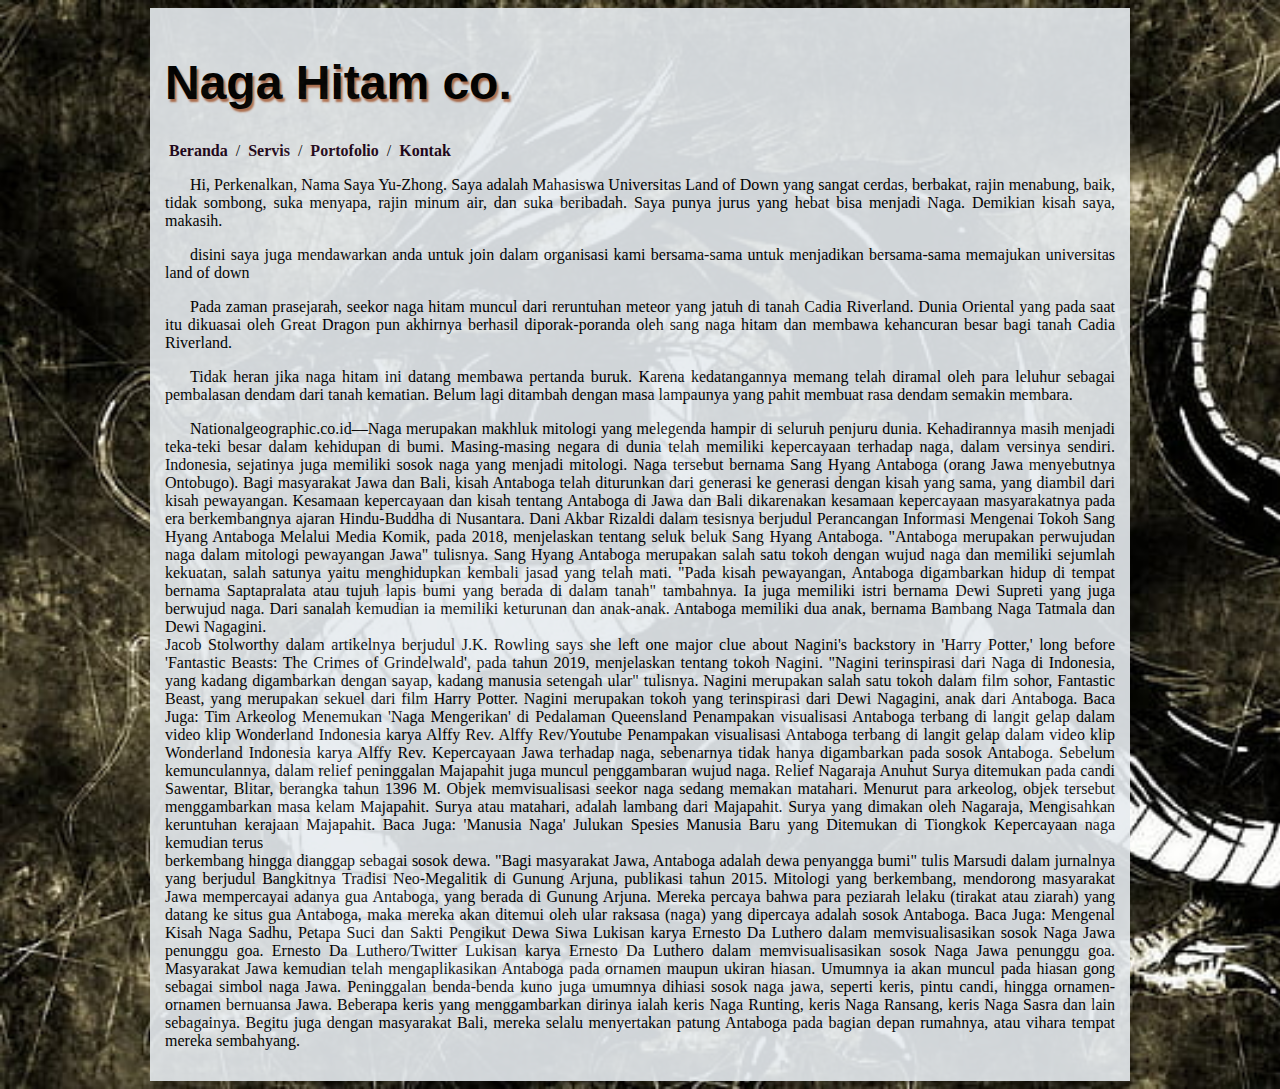
<file: index.html>
<!DOCTYPE html>
<html>
    <head>
        <title >Naga Hitam Home</title>
         <link rel="stylesheet" href="rokie.css"/> 
    </head>
    <body >
        <div id="bungkus">
            <!-- <img id="logonaga" src="gambar/avatars-000361548719-vbt63v-t500x500.jpg" width="170"/> -->
            <h1 class="bg-pink" style="font-size: 300%;">Naga Hitam co.</h1>
            <!-- <ul id="menu">
                <li><a href="index.html">Beranda</a> </li>
                <li><a href="servis.html">Servis</a> </li>
                <li> <a href="portofolio.html">Portofolio</a> </li>
                <li> <a href="kontak.html">Kontak</a></li>
            </ul> -->
            <a href="index.html">Beranda</a> /
            <a href="servis.html">Servis</a> /
            <a href="portofolio.html">Portofolio</a> /
            <a href="kontak.html">Kontak</a>


            <p id="purple">
                Hi, Perkenalkan, Nama Saya Yu-Zhong. Saya adalah Mahasiswa Universitas Land of Down yang sangat cerdas, berbakat, rajin menabung, baik, 
                tidak sombong, suka menyapa, rajin minum air, dan suka beribadah. Saya punya jurus yang hebat bisa menjadi Naga. Demikian kisah saya, makasih.
            </p>
            <p>
                disini saya juga mendawarkan anda untuk join dalam organisasi kami bersama-sama untuk menjadikan bersama-sama memajukan universitas land of down
            </p>
            <p>
                Pada zaman prasejarah, seekor naga hitam muncul dari reruntuhan meteor yang jatuh di tanah Cadia Riverland. Dunia Oriental yang pada saat itu dikuasai oleh Great Dragon pun akhirnya berhasil diporak-poranda oleh sang naga hitam dan membawa kehancuran besar bagi tanah Cadia Riverland.
            </p>
            <p>
                Tidak heran jika naga hitam ini datang membawa pertanda buruk. Karena kedatangannya memang telah diramal oleh para leluhur sebagai pembalasan dendam dari tanah kematian. Belum lagi ditambah dengan masa lampaunya yang pahit membuat rasa dendam semakin membara.
            </p>
            <p>
                Nationalgeographic.co.id—Naga merupakan makhluk mitologi yang melegenda hampir di seluruh penjuru dunia. Kehadirannya masih menjadi teka-teki besar dalam kehidupan di bumi. Masing-masing negara di dunia telah memiliki kepercayaan terhadap naga, dalam versinya sendiri. Indonesia, sejatinya juga memiliki sosok naga yang menjadi mitologi. Naga tersebut bernama Sang Hyang Antaboga (orang Jawa menyebutnya Ontobugo).

Bagi masyarakat Jawa dan Bali, kisah Antaboga telah diturunkan dari generasi ke generasi dengan kisah yang sama, yang diambil dari kisah pewayangan. Kesamaan kepercayaan dan kisah tentang Antaboga di Jawa dan Bali dikarenakan kesamaan kepercayaan masyarakatnya pada era berkembangnya ajaran Hindu-Buddha di Nusantara.

Dani Akbar Rizaldi dalam tesisnya berjudul Perancangan Informasi Mengenai Tokoh Sang Hyang Antaboga Melalui Media Komik, pada 2018, menjelaskan tentang seluk beluk Sang Hyang Antaboga. "Antaboga merupakan perwujudan naga dalam mitologi pewayangan Jawa" tulisnya. Sang Hyang Antaboga merupakan salah satu tokoh dengan wujud naga dan memiliki sejumlah kekuatan, salah satunya yaitu menghidupkan kembali jasad yang telah mati.

"Pada kisah pewayangan, Antaboga digambarkan hidup di tempat bernama Saptapralata atau tujuh lapis bumi yang berada di dalam tanah" tambahnya. Ia juga memiliki istri bernama Dewi Supreti yang juga berwujud naga. Dari sanalah kemudian ia memiliki keturunan dan anak-anak. 

Antaboga memiliki dua anak, bernama Bambang Naga Tatmala dan Dewi Nagagini.<br/> Jacob Stolworthy dalam artikelnya berjudul J.K. Rowling says she left one major clue about Nagini's backstory in 'Harry Potter,' long before 'Fantastic Beasts: The Crimes of Grindelwald', pada tahun 2019, menjelaskan tentang tokoh Nagini.

"Nagini terinspirasi dari Naga di Indonesia, yang kadang digambarkan dengan sayap, kadang manusia setengah ular" tulisnya. Nagini merupakan salah satu tokoh dalam film sohor, Fantastic Beast, yang merupakan sekuel dari film Harry Potter. Nagini merupakan tokoh yang terinspirasi dari Dewi Nagagini, anak dari Antaboga.

Baca Juga: Tim Arkeolog Menemukan 'Naga Mengerikan' di Pedalaman Queensland

Penampakan visualisasi Antaboga terbang di langit gelap dalam video klip Wonderland Indonesia karya Alffy Rev. Alffy Rev/Youtube
Penampakan visualisasi Antaboga terbang di langit gelap dalam video klip Wonderland Indonesia karya Alffy Rev.
Kepercayaan Jawa terhadap naga, sebenarnya tidak hanya digambarkan pada sosok Antaboga. Sebelum kemunculannya, dalam relief peninggalan Majapahit juga muncul penggambaran wujud naga. Relief Nagaraja Anuhut Surya ditemukan pada candi Sawentar, Blitar, berangka tahun 1396 M.

Objek memvisualisasi seekor naga sedang memakan matahari. Menurut para arkeolog, objek tersebut menggambarkan masa kelam Majapahit. Surya atau matahari, adalah lambang dari Majapahit. Surya yang dimakan oleh Nagaraja, Mengisahkan keruntuhan kerajaan Majapahit.


Baca Juga: 'Manusia Naga' Julukan Spesies Manusia Baru yang Ditemukan di Tiongkok

Kepercayaan naga kemudian terus <br/>berkembang hingga dianggap sebagai sosok dewa. "Bagi masyarakat Jawa, Antaboga adalah dewa penyangga bumi" tulis Marsudi dalam jurnalnya yang berjudul Bangkitnya Tradisi Neo-Megalitik di Gunung Arjuna, publikasi tahun 2015.

Mitologi yang berkembang, mendorong masyarakat Jawa mempercayai adanya gua Antaboga, yang berada di Gunung Arjuna. Mereka percaya bahwa para peziarah lelaku (tirakat atau ziarah) yang datang ke situs gua Antaboga, maka mereka akan ditemui oleh ular raksasa (naga) yang dipercaya adalah sosok Antaboga.

Baca Juga: Mengenal Kisah Naga Sadhu, Petapa Suci dan Sakti Pengikut Dewa Siwa

Lukisan karya Ernesto Da Luthero dalam memvisualisasikan sosok Naga Jawa penunggu goa. Ernesto Da Luthero/Twitter
Lukisan karya Ernesto Da Luthero dalam memvisualisasikan sosok Naga Jawa penunggu goa.
Masyarakat Jawa kemudian telah mengaplikasikan Antaboga pada ornamen maupun ukiran hiasan. Umumnya ia akan muncul pada hiasan gong sebagai simbol naga Jawa. Peninggalan benda-benda kuno juga umumnya dihiasi sosok naga jawa, seperti keris, pintu candi, hingga ornamen-ornamen bernuansa Jawa. 

Beberapa keris yang menggambarkan dirinya ialah keris Naga Runting, keris Naga Ransang, keris Naga Sasra dan lain sebagainya. Begitu juga dengan masyarakat Bali, mereka selalu menyertakan patung Antaboga pada bagian depan rumahnya, atau vihara tempat mereka sembahyang. 
            </p>
        </div>
        
    </body>
</html>
</file>
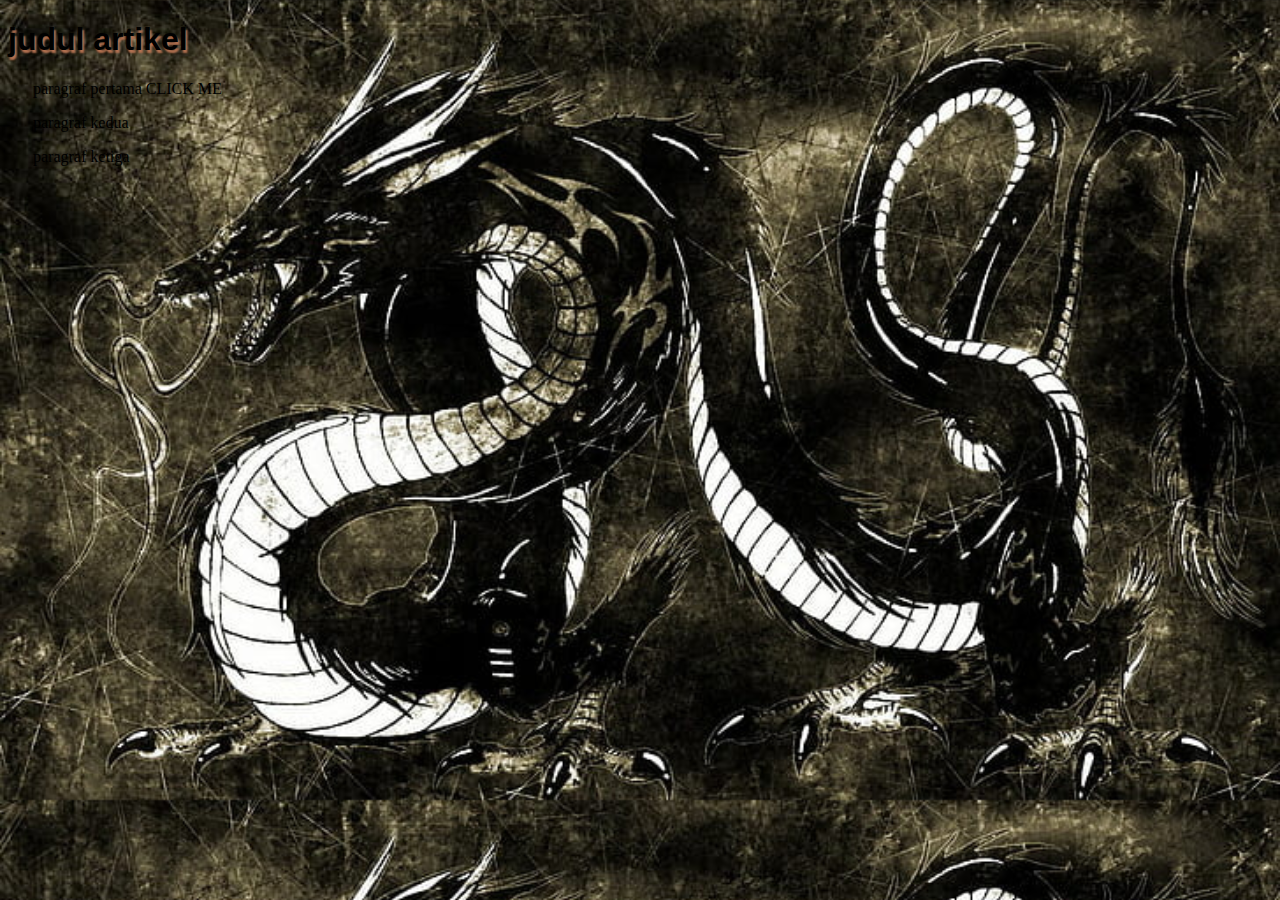
<file: artikel.html>
<!DOCTYPE html>
<html>
    <head>
        <link rel="stylesheet" href="rokie.css"/>
    </head>
    <body>
        <article>
            <h1> judul artikel</h1>
            <p>paragraf pertama <a>CLICK ME</a></p>
            <p>paragraf kedua</p>
            <p>paragraf ketiga </p>
        </article>    
    </body>
</html>
</file>
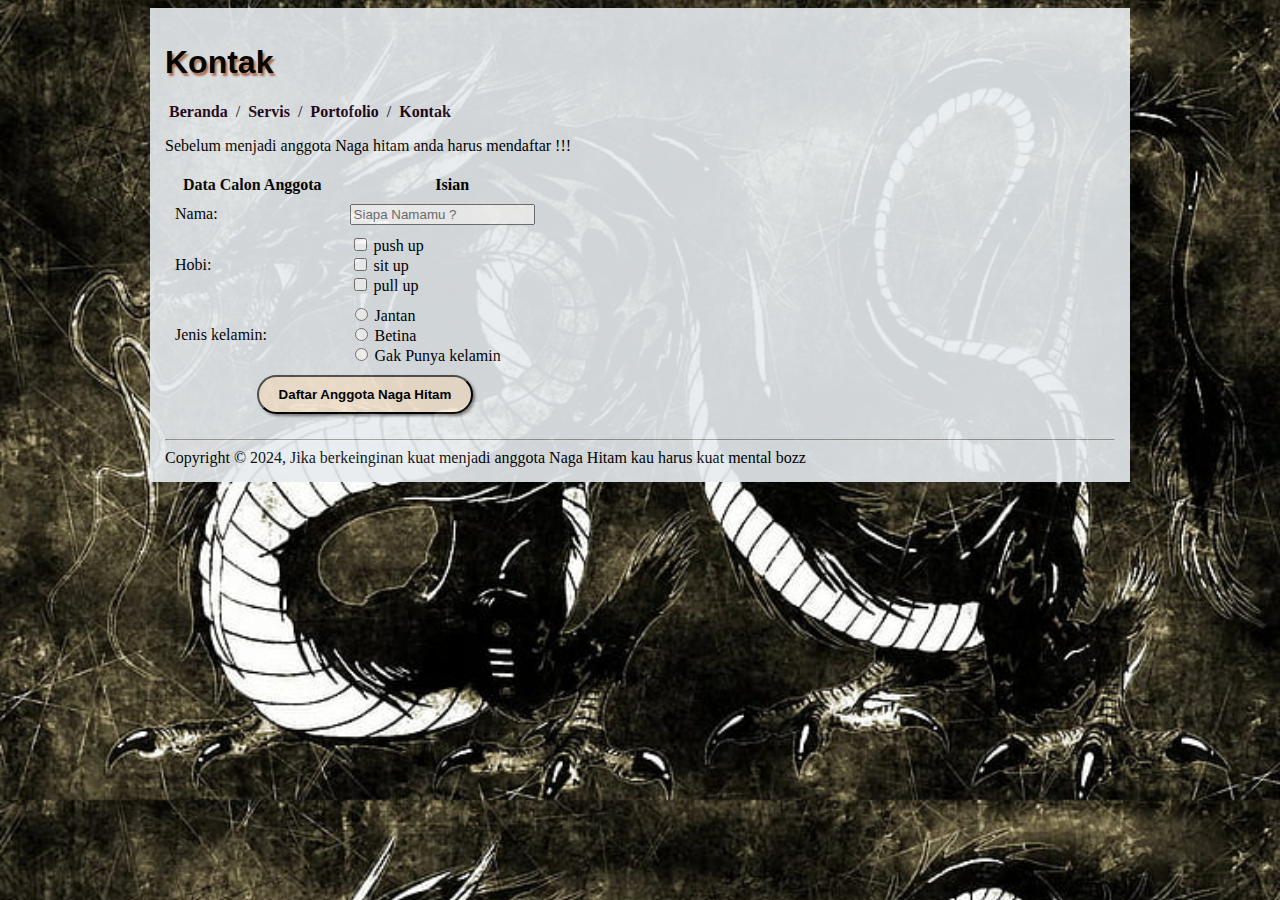
<file: kontak.html>
<!DOCTYPE html>
<html>
    <head>
        <title>Kontak</title>
         <link rel="stylesheet" href="rokie.css">
         <style>
            /* tabel Servis ------------------------------------------*/
            table{
            border-collapse: collapse;
            width: 400px;
            margin-bottom: 20px;
            padding: 15px;
            }
            th,td {
                padding: 5px 10px;
            }
            </style>
    </head>
    <body >
        <div id="bungkus">
            <h1>Kontak</h1>
        <a href="index.html">Beranda</a> /
        <a href="servis.html">Servis</a> /
        <a href="portofolio.html">Portofolio</a> /
        <a href="kontak.html">Kontak</a>

        <p style="text-indent: 0%;">
            Sebelum menjadi anggota Naga hitam anda harus mendaftar !!!
        </p>

        <table id="kontaknya">
            <form action="proses.html" method="get">
                <!-- baris 1-->
                <tr id="kontaknya1">
                    <th id="kontaknya2">Data Calon Anggota</th>
                    <th id="kontaknya3">Isian</th>
                </tr>
                <!--bariss 2-->
                <tr id="kontaknya4">
                 
                    <td>
                        <label>Nama:</label>
                    </td>
                    <td>
                    <input type="text" name="nama" placeholder="Siapa Namamu ?"/>
                    </td>
                </tr>
                <!-- baris 3-->
                <tr id="kontaknya5">
                    <td>
                    <label>Hobi:</label>
                    </td>
                    <td> 
                    <input type="checkbox" name="hobi" value="push up" /> push up
                    <br/>
                    <input type="checkbox" name="hobi" value="sit up" /> sit up
                    <br/>
                    <input type="checkbox" name="hobi" value="pull up" /> pull up
                    </td>

                </tr>
                <!--baris 4-->
                <tr id="kontaknya6">
                    <td>
                        <label>Jenis kelamin:</label>
                    </td>
                    <td>
                        <input type="radio" name="kelamin" value="Jantan" /> Jantan
                    <br/>
                        <input type="radio" name="kelamin" value="Betina" /> Betina
                    <br/>
                        <input type="radio" name="kelamin" value="ga ada" /> Gak Punya kelamin
                        
                    </td>
                </tr>
                <!--baris 5-->
                <tr>
                    <th colspan="2">
                        <button id="btn-submit"type="submit">Daftar Anggota Naga Hitam</button>
                    </th>
                </tr>
          
              </form>
      
        </table>

        <hr/>
        <footer>
            <div>Copyright &copy; 2024, Jika berkeinginan kuat menjadi anggota Naga Hitam kau harus kuat mental bozz</div>
        
        </footer>
       
    </div>
    </body>
</html>
</file>
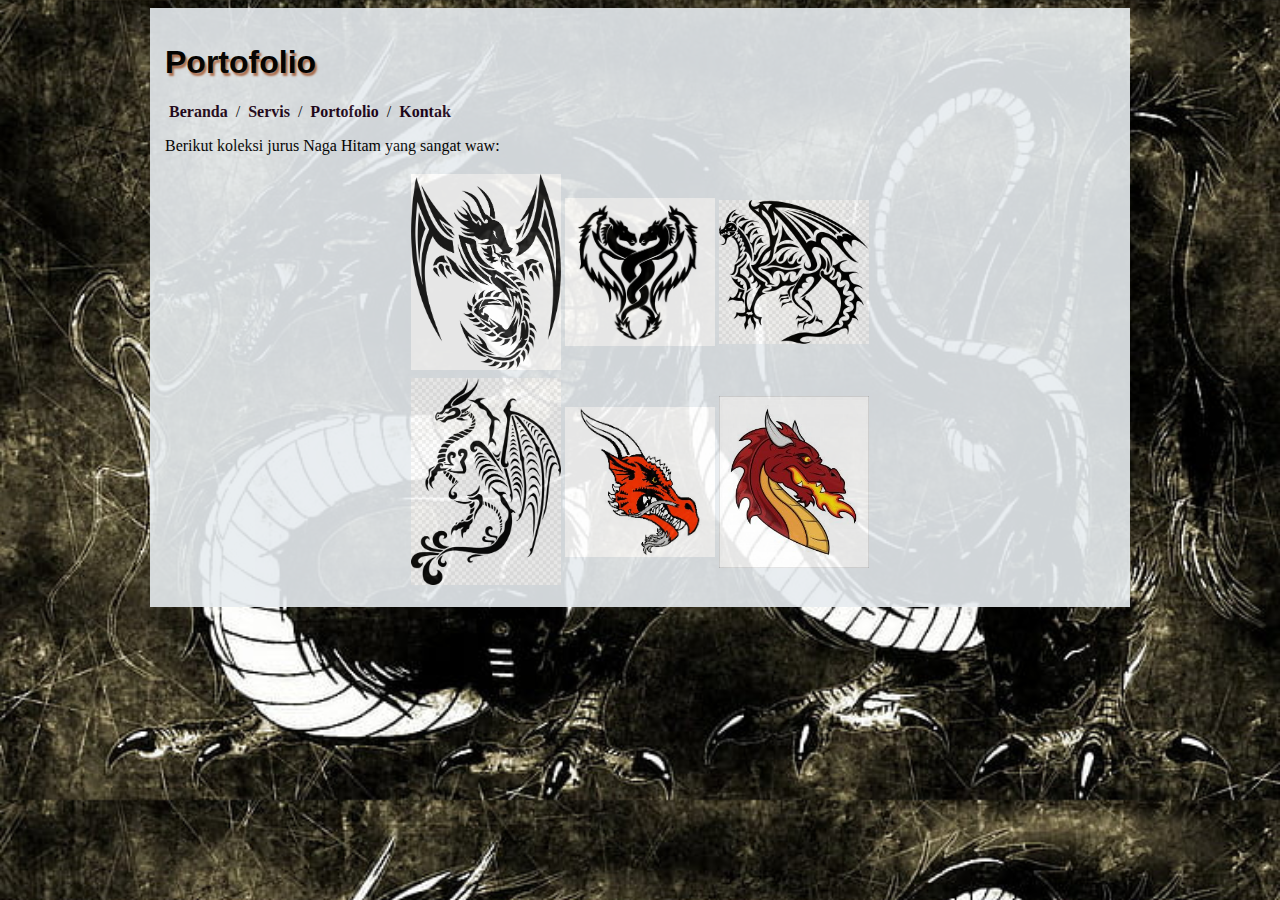
<file: portofolio.html>
<!DOCTYPE html>
<html>
    <head>
        <title>Portofolio</title>
        <link rel="stylesheet " href="rokie.css"/>
        <style>
            table{
                margin-left: auto;
                margin-right: auto;
            }

        </style>
    </head>
    <body>
        <div id="bungkus">
        <h1>Portofolio</h1>
        <a href="index.html">Beranda</a> /
        <a href="servis.html">Servis</a> /
        <a href="portofolio.html">Portofolio</a> /
        <a href="kontak.html">Kontak</a>

        <p style="text-indent: 0%;">
            Berikut koleksi jurus Naga Hitam yang sangat waw:
        </p>

        <table >
            <tr>
                <td>
                    <img width="150" src="gambar/0.jpg" title="Naga Hitammm" />
                </td>
                <td>
                    <img width="150" src="gambar/1.jpg" title="Naga Hitamm aja"/>
                </td>
                <td>
                    <img width="150" src="gambar/2.jpg" title="Naga Hitammm ireng"/>
                </td>
            </tr>
            <tr>
                <td>
                    <img width="150" src="gambar/3.jpg" />
                </td>
                <td>
                    <img width="150" src="gambar/4.jpg"/>
                </td>
                <td>
                    <img width="150" src="gambar/5.jpg"/>
                </td>
            </tr>
        </table>
        </div>
    </body>
</html>
</file>
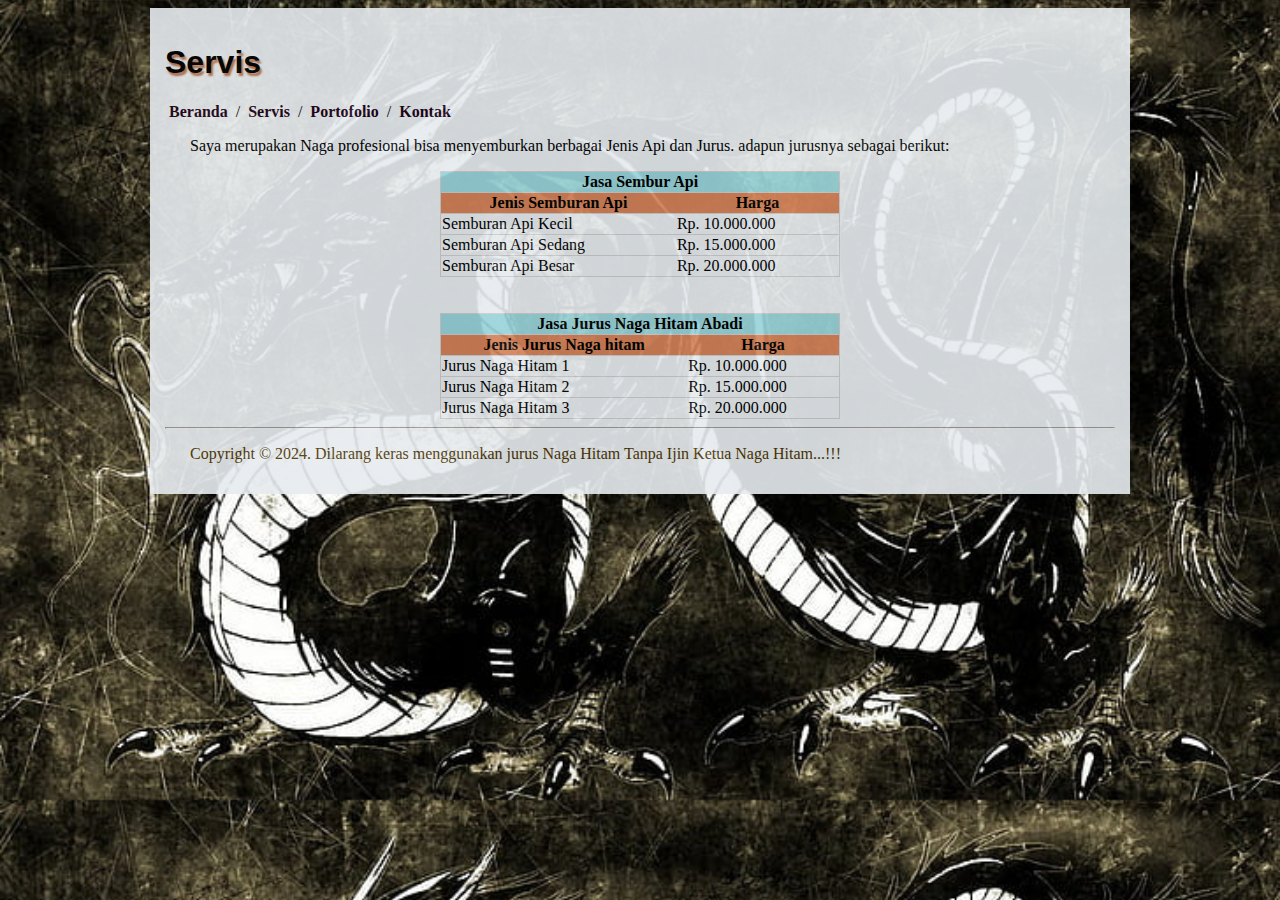
<file: servis.html>
<!DOCTYPE html>
<html>
    <head>
        <title>Servis</title>
        <link rel="stylesheet" href="rokie.css"/>
        <style>
            /* tabel Servis ------------------------------------------*/
            table{
            border-collapse: collapse;
            width: 400px;
            margin-left: auto;
            margin-right: auto;
            }
            th, td{
            padding: 5 px 10px;
            }
            tr{
            border: 1px solid #cccccc;
            }
            tr:hover{
            background-color: #72b2b8;
            }
            #bg-tosca{
            background-color: #98d4da;
            }
            #bg-oren{
            background-color: #d38158;
            }
        </style>
    </head>
    <body>
        <div id="bungkus">
        <H1>Servis</H1>
        <a href="index.html">Beranda</a> /
        <a href="servis.html">Servis</a> /
        <a href="portofolio.html">Portofolio</a> /
        <a href="kontak.html">Kontak</a>
        <p>
            Saya merupakan Naga profesional bisa menyemburkan berbagai Jenis Api dan Jurus. adapun jurusnya sebagai berikut:
        </p>
        
        <table>
            <tr>
                <th id="bg-tosca" colspan="2">Jasa Sembur Api</th>
            </tr>
            <tr>
                <th id="bg-oren">Jenis Semburan Api</th>
                <th id="bg-oren">Harga</th>

            </tr>
            <tr>
                <td>Semburan Api Kecil</td>
                <td>Rp. 10.000.000</td>
           
            </tr>
            <tr>
                <td>Semburan Api Sedang</td>
                <td>Rp. 15.000.000</td>
            </tr>
            <tr>
                <td>Semburan Api Besar</td>
                <td>Rp. 20.000.000</td>
                
            </tr>
        </table>
<br/>
<br/>
        <table>
            <tr>
                <th id="bg-tosca" colspan="2">Jasa Jurus Naga Hitam Abadi</th>
            </tr>
            <tr>
                <th id="bg-oren">Jenis Jurus Naga hitam </th>
                <th id="bg-oren">Harga</th>
            </tr>
            <tr>
                <td>Jurus Naga Hitam 1</td>
                <td>Rp. 10.000.000</td>
            </tr>
            <tr>
                <td>Jurus Naga Hitam 2</td>
                <td>Rp. 15.000.000</td>
            </tr>
            <tr>
                <td>Jurus Naga Hitam 3</td>
                <td>Rp. 20.000.000</td>
            </tr>
        </table>


        <hr/>
        <p id="cpr">Copyright &copy; 2024. Dilarang keras menggunakan jurus Naga Hitam Tanpa Ijin Ketua Naga Hitam...!!!</p>
        </div>
    </body>
</html>
</file>
<file: rokie.css>
h1{
  text-shadow:2px 3px 2px #B67352;
  font-family: 'Gill Sans', 'Gill Sans MT', Calibri, 'Trebuchet MS', sans-serif;
  animation-name: animasinya;
  animation-duration: 1s;
  animation-iteration-count: infinite;
}

@keyframes animasinya {
  from {
    text-shadow: 2px 2px 2px red;
  }
  to {
    text-shadow: 2px 2px 2px black;
  }
}

#logonaga{
  animation-name: nagajalan;
  position: absolute;
  animation: nagajalan 2s infinite;
  cursor:  none;
}

@keyframes nagajalan {
  from{
    left: 0px;
  }
  to{
    left: 30px;
  }
}



a:link {
  color: rgb(29, 3, 25);
  text-decoration: none;
  padding: 4px;
  font-weight: bold;
  font-family: Cambria, Cochin, Georgia, Times, 'Times New Roman', serif;

  border-radius: 45px;
}
a:visited{color: rgb(29, 31, 30);}

a:hover { 
  background: #8CB9BD;
  transition-duration: 2s;

  
}


p{text-align: justify;
  text-indent:25px ;
}
#cpr{color:#4d3501 ;}



button[type="submit"]{
  border-radius: 120px;
  box-shadow: 2px 2px 3px gray;
  padding: 10px 20px;
  font-weight: bold;
  cursor: pointer;
  background-color: antiquewhite;
}
#btn-submit:hover{background-color: rgb(127, 167, 168);}

img{
  transition-property: transform;
  transition-duration: 2s;
  
}

img:hover{
  transform: rotate(-10deg) scale(1.5);
  cursor: pointer;
  
}


ul#menu{
  padding: 0;
  margin: 0;

}

ul#menu li{
  display: inline-block;
  margin-left: -4px;
  background-color: #413c3a;
}

ul#menu li a:hover{
  background-color: aquamarine;
}

#bungkus{
  padding: 15px;
  width: 950px;
  margin: 0 auto;
  background-color: rgb(231, 236, 240);
  opacity: 0.9;
}

body{
  background-image:url(gambar/dragon-wallpaper-preview.jpg);
  background-size: cover;
}
</file>
